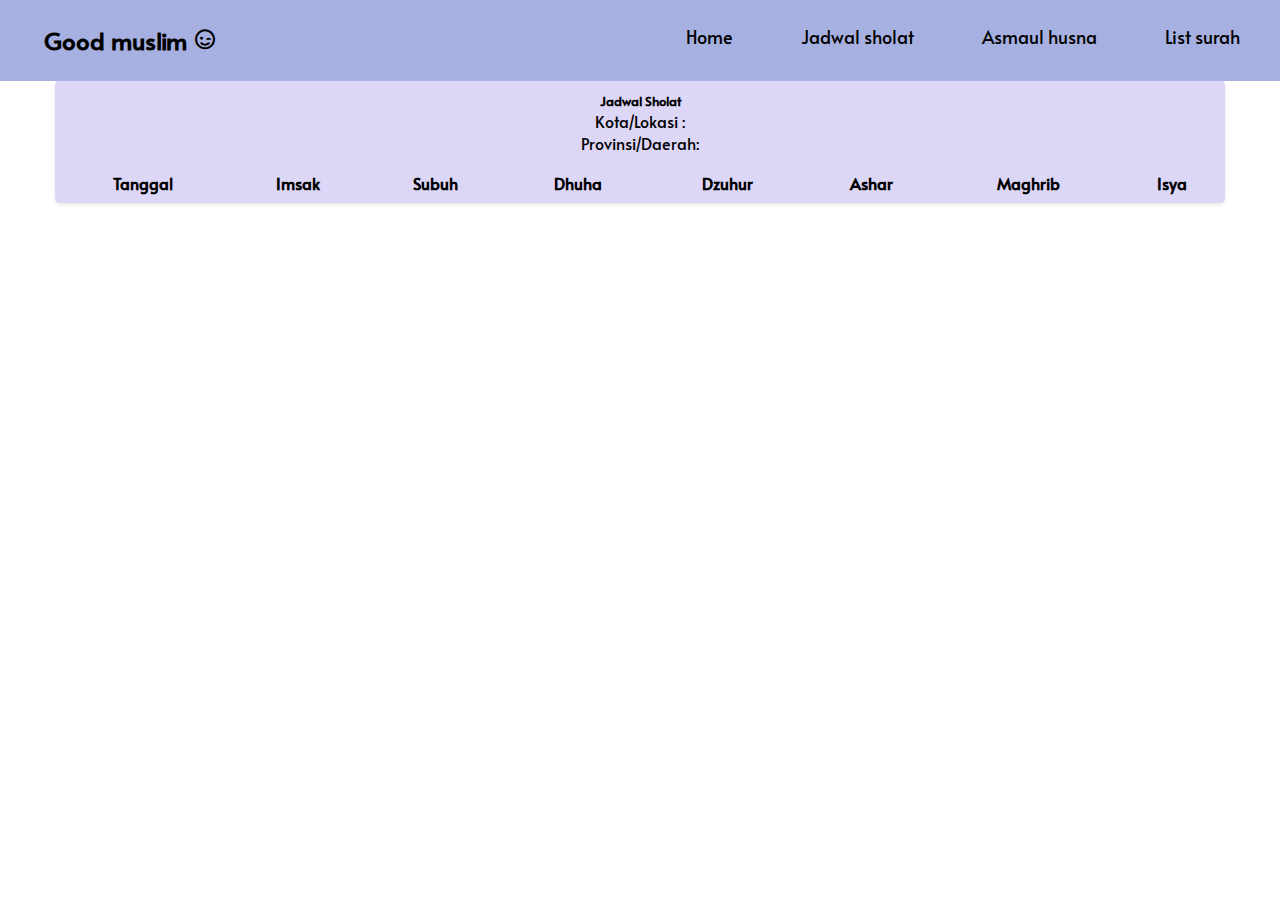
<file: jadwal-sholat.html>
<!DOCTYPE html>
<html lang="en">
<head>
    <meta charset="UTF-8">
    <meta name="viewport" content="width=device-width, initial-scale=1.0">
    <title>Good Muslim</title>
    <link rel="stylesheet" href="style-surah.css">
    <link href="https://unpkg.com/boxicons@2.1.4/css/boxicons.min.css" rel="stylesheet">
</head>
<body>
    <header class="header">
        <p class="logo">Good muslim <i class="bx bx-wink-smile"></i></p>
        <a href="#"><i class='bx bx-menu' id="menu-icon"></i></a>

        <nav class="navbar">
            <a href="index.html">Home</a>
            <a href="#jadwal-sholat">Jadwal sholat</a>
            <a href="asmaul-husna.html">Asmaul husna</a>
            <a href="list-surah.html">List surah</a>
        </nav>
    </header>

    <section class="jadwal-sholat">
        <div class="container">
            <div class="card">
                <div class="card-header">
                    <h5>Jadwal Sholat</h5>
                    <p>Kota/Lokasi : <strong id="city"></strong></p>
                    <p>Provinsi/Daerah: <strong id="prov"></strong></p>
                </div>
                <div class="card-body">
                    <div class="table-responsive">
                        <table class="table">
                            <thead class="table-primary">
                                <tr>
                                    <th>Tanggal</th>
                                    <th>Imsak</th>
                                    <th>Subuh</th>
                                    <th>Dhuha</th>
                                    <th>Dzuhur</th>
                                    <th>Ashar</th>
                                    <th>Maghrib</th>
                                    <th>Isya</th>
                                </tr>
                            </thead>
                            <tbody id="list-jadwal"></tbody>
                        </table>
                    </div>
                </div>
            </div>
        </div>
    </section>

    <script>
        const city = 1222;
        const date = new Date();
        const dd = String(date.getDate()).padStart(2, "0"); //yg '2' buat maksimal angka nya, yg '0' itu angka yg ditambahin
        const mm = String(date.getMonth() + 1).padStart(2, "0");
        const yyyy = date.getFullYear();
        // console.log(yyyy);
        const now = yyyy + "-" + mm + "-" + dd;

        const jadwalApi = `https://api.myquran.com/v1/sholat/jadwal/${city}/${yyyy}/${mm}`;

        fetch(jadwalApi)
        .then(function(response) {
            if (!response.ok) {
                throw new Error("Yahahah Gabisaa") 
            } return response.json();
        })
        .then((data) => {
            const jadwal = data.data;
            const list = jadwal.jadwal;
            const listJadwal = document.getElementById("list-jadwal");
            const kota = document.getElementById("city");
            const prov = document.getElementById("prov");


            kota.innerHTML = jadwal.lokasi;
            prov.innerHTML = jadwal.daerah;

            list.forEach((el) => {
                const tr = document.createElement("tr");
                if(el.date === now) {
                    tr.classList.add("table-primary")
                }

                const dd = document.createElement("td");
                dd.innerText = el.tanggal;

                const imsak = document.createElement("td");
                imsak.innerText = el.imsak;

                const subuh = document.createElement("td");
                subuh.innerText = el.subuh;

                const duha = document.createElement("td");
                duha.innerText = el.dhuha;

                const dzuhur = document.createElement("td");
                dzuhur.innerText = el.dzuhur;

                const ashar = document.createElement("td");
                ashar.innerText = el.ashar;

                const maghrib = document.createElement("td");
                maghrib.innerText = el.maghrib;

                const isya = document.createElement("td");
                isya.innerText = el.isya;

                listJadwal.appendChild(tr);
                tr.appendChild(dd);
                tr.appendChild(imsak);
                tr.appendChild(subuh);
                tr.appendChild(duha);
                tr.appendChild(dzuhur);
                tr.appendChild(ashar);
                tr.appendChild(maghrib);
                tr.appendChild(isya);
                
            });

        });
    </script>

    <style>
        body {
            margin-top: 5rem;
            background-color: #fff;
        }

    </style>

<script src="api.js"></script>


</body>
</html>
</file>
<file: style-surah.css>
@import url('https://fonts.googleapis.com/css2?family=Alata&display=swap');


*{
    margin: 0;
    padding: 0;
    scroll-behavior: smooth;
    font-family: 'Alata';
    text-decoration: none;
}

:root {
    --nav-color: #A6B1E1;
    --bg-color: #F4EEFF ;
    --scnd-bg-clor: #DCD6F7;
    --hover- : #DCD6F7;
    --text-color: #000000;
    --font-text: 'Alata';
}

body {
    font-family: 'Alata', sans-serif;
    text-align: center;
    background-color: var(--bg-color);
}

.header {
    position: fixed;
    justify-content: space-between;
    top: 0;
    left: 0;
    width: 100%;
    padding: 1.5rem;
    background: var(--nav-color);
    display: flex;
    z-index: 100;
}

.logo {
    font-size: 24px;
    color: var(--text-color);
    font-weight: 700;
    cursor: default;
    margin-left: 20px;
    
}


.navbar a {
    font-size: 18px;
    font-weight: 400;
    color: var(--text-color);
    margin-right: 4rem;
    z-index: 100;
    text-decoration: none;
}

.navbar a:hover {
    color: var(--hover-);
}

#result {
    display: grid;
    grid-template-columns: repeat(4, 1fr);
}
.home {
    display: flex;
    padding: 30px 100px;
}

.home .home-content {
    margin-top: 5rem;
    margin-right: 5rem;
    margin-bottom: 5rem;
}

.masjid {
    margin-top: 3rem;
    margin-bottom: 150px;
}

.masjid img {
    width: 50vw;
    border: none;
    border-radius: 50px;
}




.container1 {
    font-size: 15px;
    display: inline-block;
    width: 15rem;
    margin: auto auto 30px auto;
    border-radius: 10px;
    padding: 15px;
    box-shadow: 0 5px 15px #6c6b6b;
    background-color: #fff;
    margin-top: 2rem;
    
}


.container {
    margin-top: 20px;
}

.card-header {
    background-color: var(--scnd-bg-clor);
    color: var(--text-color);
    text-align: center;
    padding: 10px;
}

.table-primary th {
    background-color: var(--scnd-bg-clor);
}

.card {
    border: 1px solid var(--hover-);
    border-radius: 5px;
    box-shadow: 0 2px 4px rgba(0, 0, 0, 0.1);
}

.table {
    width: 100%;
    border-collapse: collapse;
}

.table th,
.table td {
    text-align: center;
    padding: 8px;
}

.table-primary td {
    font-weight: bold;
    color: #fff;
    background-color: #424874;
}

tr:nth-child(even){
    background: var(--scnd-bg-clor);
}

.jadwal-sholat{
    margin-right: 55px;
    margin-left: 55px;
    margin-top: 30px;
}
#menu-icon {
    font-size: 3.6rem;
    color: #000000;
    display: none;
    text-decoration: none;
}


/* Responsive */

@media (max-width:1200px) {
    html {
        font-size: 95%;
    }
}

@media (max-width:911px) {
   
    html {
        font-size: 80%;
    }
    
    .header {
        padding: 1.5rem;
    }

    .home {
        font-size: 25px;
        flex-direction: column;
        text-align: center;
    }

    .home-content {
        margin-left: 50px;
    }

    .masjid img {
        width: 65vw;
        border: none;
        border-radius: 50px;
    }

    .container1 {
        font-size: 16px;
        width: 12rem;
        padding: 15px;
        margin-top: 2rem;
    }

    .jadwal-sholat {
        font-size: 18px;
    }
        
    }

   
    @media (max-width:768px) {
        
       #menu-icon {
        display: block;
        margin-right: 40px;
       }

       .header {
        padding: 15px;
    }

       .navbar {
        position: absolute;
        top: 100%;
        left: 0;
        width: 90%;
        padding: 1rem 3%;
        background: var(--nav-color);
        border-top: .1rem solid rgba(0,0,0,0.2);
        box-shadow: 0 .5rem 1rem rgba(0,0,0,0.2);
        display: none;
       }

       .navbar .active {
        display: block;
        }

        .home {
            margin-top: 20px;
            flex-direction: column;
        }

        .home-content {
            margin-top: 4;
            font-size: 20px;
        }

        .container1 {
            font-size: 15px;
            width: 10rem;
            padding: 15px;
            margin-top: 2rem;
        }

        .navbar a {
            display: block;
            font-size: 18px;
            margin-right: 2.5rem;
            padding: 10px;
        }

        .navbar.active {
            display: block;
        }


        .jadwal-sholat {
            font-size: 13px;
        }
    }

    @media (max-width:617px) {
        .home-content h3 {
            font-size: 40px;
        }

        .home-content h2 {
            font-size: 45px;
        }

        .home-content p {
            font-size: 30px;
        }

        .container1 {
            font-size: 10px;
            width: 9rem;
            padding: 15px;
            margin-top: 2rem;
        }

        #result {
            display: grid;
            grid-template-columns: repeat(3, 1fr);
        } 
    }

    @media (max-width:450px) {
        .home {
            padding: 10px 30px ;
        }

        .masjid {
            margin-top: 0;
        }

        .home-content h3 {
            font-size: 30px;
        }

        .home-content h2 {
            font-size: 35px;
        }

        .home-content p {
            font-size: 20px;
        }

        .jadwal-sholat {
            font-size: 10px;
            margin-right: 20px;
            margin-left: 20px;
            margin-top: 30px;
        }

        .container1 {    
                font-size: 9.5px;
                width: 8.5rem;
                padding: 15px;
                margin-top: 2rem;
        }

        #result {
            display: grid;
            grid-template-columns: repeat(2, 1fr);
        } 
        

    }
</file>
